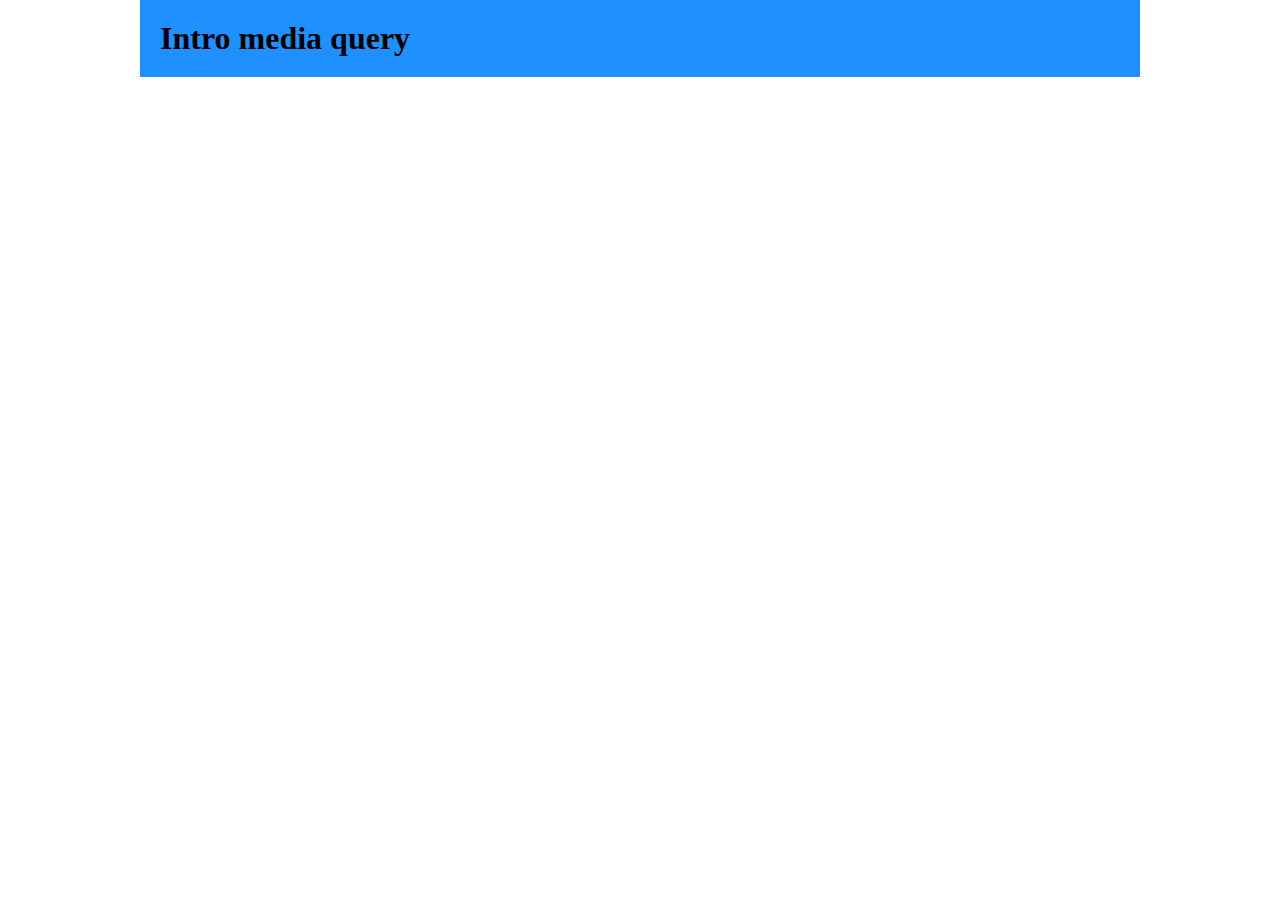
<file: intro/index.html>
<!DOCTYPE html>
<html lang="en">
<head>
    <meta charset="UTF-8">
    <meta http-equiv="X-UA-Compatible" content="IE=edge">
    <meta name="viewport" content="width=device-width, initial-scale=1.0">
    <title>Intro Media Query</title>
    <link rel="stylesheet" href="css/style.css" />
</head>
<body>

    <div class="container">
        <h1>Intro media query</h1>
    </div>
    
</body>
</html>
</file>
<file: intro/css/style.css>
* {
    padding: 0;
    margin: 0;
    box-sizing: border-box;
}

.container {
    background-color: dodgerblue;
    margin: auto;
    /* width: 1000px; */ /* soluzione con misura fissa */
    /* width: 80%; */  /* layout adattivo base */
    max-width: 1000px; /* layout adattivo avanzato */
}

h1 {
    padding: 20px;
}

/* mobile first - esempio con min-width */
/* approccio mobile first, uso come espressione la min-width 
e specifico i vari breakpoint con valori crescenti */

/*
@media screen and (min-width:768px) {
    .container {
        background-color: orange;
    }
}

@media screen and (min-width: 1024px) {
    .container {
        background-color: purple;
    }
    h1 {
        color: white;
        text-align: center;
    }
}
*/


/* desktop first - esempio con max-width */
/* approccio desktop first, uso come espressione la max-width 
e specifico i vari breakpoint con valori decrescenti */

/*
@media screen and (max-width: 1024px) {
    .container {
        background-color: yellow;
    }
}

@media screen and (max-width:768px) {
    .container {
        background-color: pink;
    }
}
*/


/* regole applicate per range di valori, da un minimo ad un massimo di pixel */
@media screen and (min-width:768px) and (max-width:1024px) {
    .container {
        background-color: brown;
        color:white;
        font-size: 16px;
    }
}
</file>
